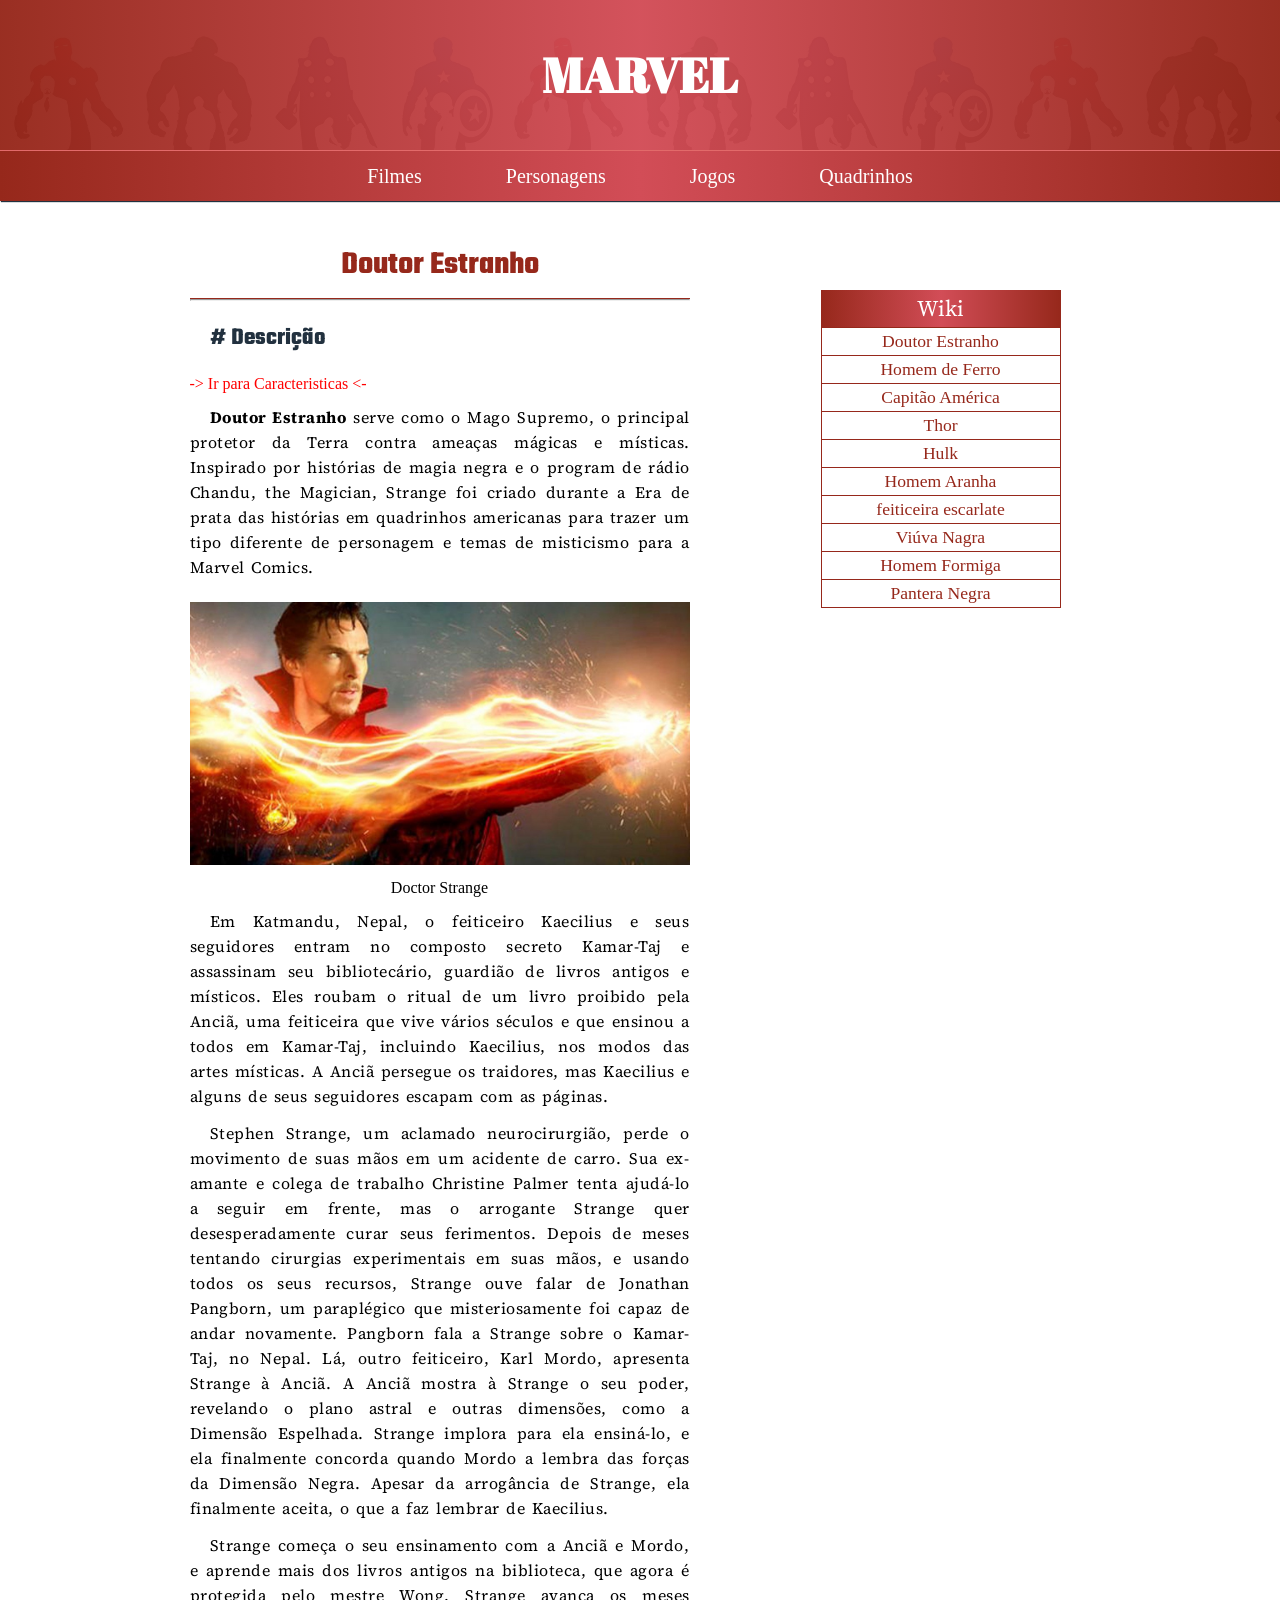
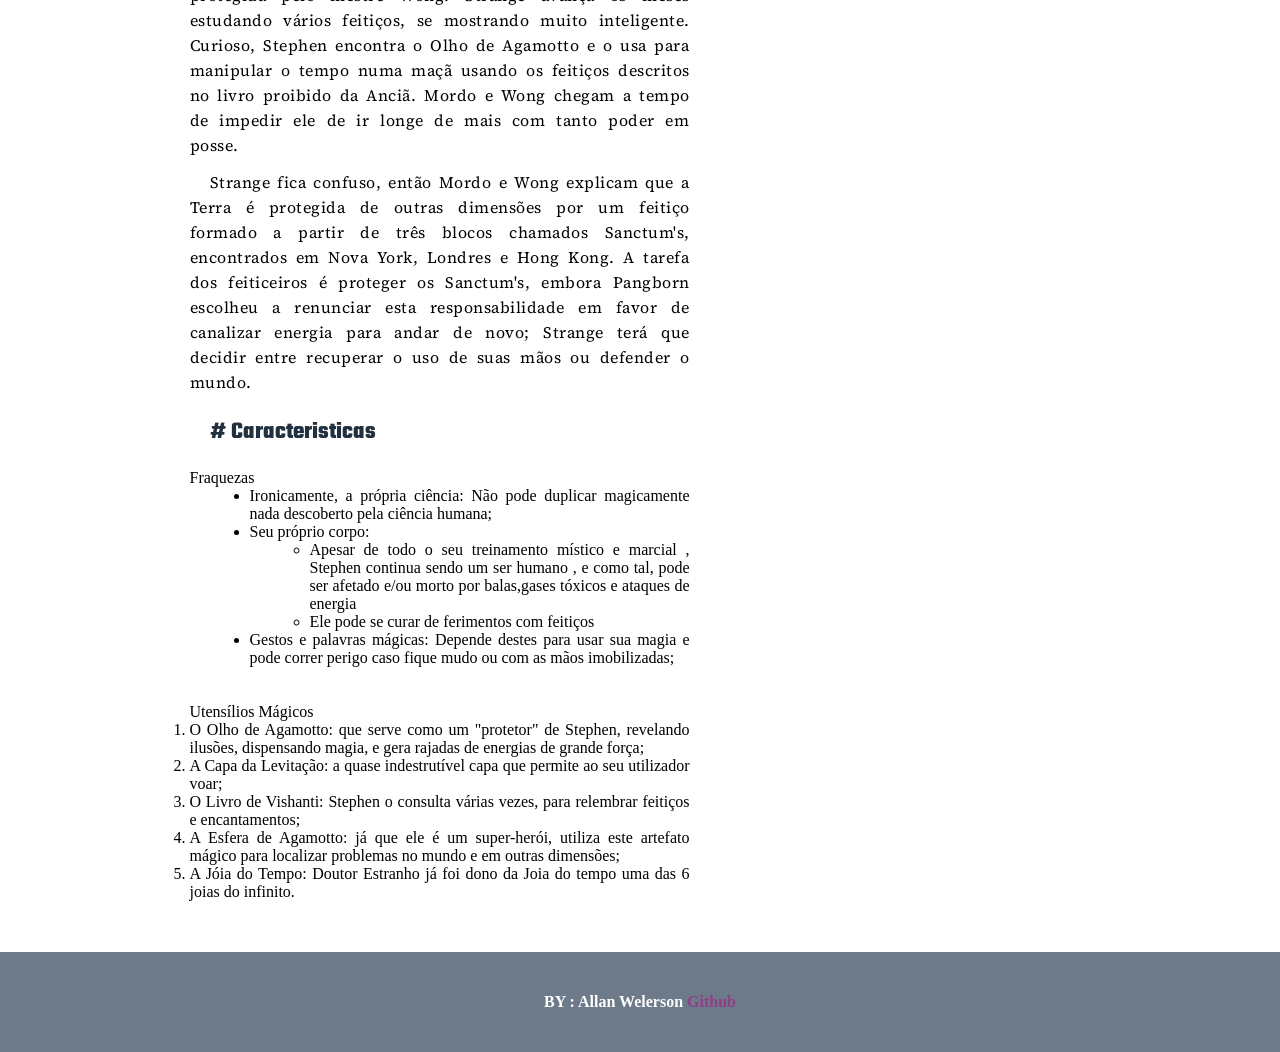
<file: index.html>
<!DOCTYPE html>
<html>
    <head>
        <title>Marvel</title>
        <meta charset="UTF-8">
        <meta name="viewport" content="width=device-width, initial-scale=1.0">
        <link href="css/style.css" rel="stylesheet" type="text/css"/>
    </head>
    <body>
        
        <div class="top">
            
            <div class="banner">Marvel</div>

          
            <div class="menu">
                <ul>
                    <li><a href="#">Filmes</a></li>
                    <li><a href="#">Personagens</a></li>
                    <li><a href="#">Jogos</a></li>
                    <li><a href="#">Quadrinhos</a></li>
                </ul>
            </div>
           
            
        </div>
        
        <div class="middle">
            <div class="content">
                
                <h1>Doutor Estranho</h1>
                
                <hr>
                
                <div class="description">

                    <h2>Descrição</h2> 
                    
                    <a href="#caracteristicas"> -> Ir para Caracteristicas <- </a>
                    
                    <p><strong>Doutor Estranho</strong> serve como o Mago Supremo, o principal protetor da Terra contra ameaças mágicas e místicas. Inspirado por histórias de magia negra e o program de rádio Chandu, the Magician, Strange foi criado durante a Era de prata das histórias em quadrinhos americanas para trazer um tipo diferente de personagem e temas de misticismo para a Marvel Comics.</p>         
                    
                    <figure>
                        <img src="img/doctor-s.jpg" alt="Doctor Strange">
                        <figcaption>Doctor Strange</figcaption>
                    </figure>
                    
                    <div class="text">
                        
                        <p>Em Katmandu, Nepal, o feiticeiro Kaecilius e seus seguidores entram no composto secreto Kamar-Taj e assassinam seu bibliotecário, guardião de livros antigos e místicos. Eles roubam o ritual de um livro proibido pela Anciã, uma feiticeira que vive vários séculos e que ensinou a todos em Kamar-Taj, incluindo Kaecilius, nos modos das artes místicas. A Anciã persegue os traidores, mas Kaecilius e alguns de seus seguidores escapam com as páginas.</p>
                        <p>Stephen Strange, um aclamado neurocirurgião, perde o movimento de suas mãos em um acidente de carro. Sua ex-amante e colega de trabalho Christine Palmer tenta ajudá-lo a seguir em frente, mas o arrogante Strange quer desesperadamente curar seus ferimentos. Depois de meses tentando cirurgias experimentais em suas mãos, e usando todos os seus recursos, Strange ouve falar de Jonathan Pangborn, um paraplégico que misteriosamente foi capaz de andar novamente. Pangborn fala a Strange sobre o Kamar-Taj, no Nepal. Lá, outro feiticeiro, Karl Mordo, apresenta Strange à Anciã. A Anciã mostra à Strange o seu poder, revelando o plano astral e outras dimensões, como a Dimensão Espelhada. Strange implora para ela ensiná-lo, e ela finalmente concorda quando Mordo a lembra das forças da Dimensão Negra. Apesar da arrogância de Strange, ela finalmente aceita, o que a faz lembrar de Kaecilius.</p>
                        <p>Strange começa o seu ensinamento com a Anciã e Mordo, e aprende mais dos livros antigos na biblioteca, que agora é protegida pelo mestre Wong. Strange avança os meses estudando vários feitiços, se mostrando muito inteligente. Curioso, Stephen encontra o Olho de Agamotto e o usa para manipular o tempo numa maçã usando os feitiços descritos no livro proibido da Anciã. Mordo e Wong chegam a tempo de impedir ele de ir longe de mais com tanto poder em posse.</p>
                        <p>Strange fica confuso, então Mordo e Wong explicam que a Terra é protegida de outras dimensões por um feitiço formado a partir de três blocos chamados Sanctum's, encontrados em Nova York, Londres e Hong Kong. A tarefa dos feiticeiros é proteger os Sanctum's, embora Pangborn escolheu a renunciar esta responsabilidade em favor de canalizar energia para andar de novo; Strange terá que decidir entre recuperar o uso de suas mãos ou defender o mundo.</p>
                        
                        
                        
                        

                    </div>
                    
                </div>
                
                <div class="characteristics">

                    <h2 id="caracteristicas">Caracteristicas</h2>
                   
                    <dl>
                        <dt>Fraquezas</dt>
                        <dd>
                            <ul>
                                <li>Ironicamente, a própria ciência: Não pode duplicar magicamente nada descoberto pela ciência humana;</li>
                                <li>Seu próprio corpo:
                                    <ul>
                                        <li>Apesar de todo o seu treinamento místico e marcial , Stephen continua sendo um ser humano , e como tal, pode ser afetado e/ou morto por balas,gases tóxicos e ataques de energia</li>
                                        <li>Ele pode se curar de ferimentos com feitiços</li>
                                    </ul>
                                </li>    
                                <li>Gestos e palavras mágicas: Depende destes para usar sua magia e pode correr perigo caso fique mudo ou com as mãos imobilizadas;</li>
                                
                            </ul>
                        </dd>

                    </dl>
                   

                    <br>
                    <br>

                    <dl>
                        <dt>Utensílios Mágicos</dt>
                        <dd>
                            <ol>
                                <li>O Olho de Agamotto: que serve como um "protetor" de Stephen, revelando ilusões, dispensando magia, e gera rajadas de energias de grande força;</li>
                                <li>A Capa da Levitação: a quase indestrutível capa que permite ao seu utilizador voar;</li>
                                <li>O Livro de Vishanti: Stephen o consulta várias vezes, para relembrar feitiços e encantamentos;</li>
                                <li>A Esfera de Agamotto: já que ele é um super-herói, utiliza este artefato mágico para localizar problemas no mundo e em outras dimensões;</li>
                                <li>A Jóia do Tempo: Doutor Estranho já foi dono da Joia do tempo uma das 6 joias do infinito.</li>

                            </ol>
                        </dd>
                    </dl>

                </div>
                
            </div>
            <div class="second-menu">
                <div class="list-menu">
                    
                    <p>Wiki</p>
                    
                    <ul>
                        <li><a href="https://pt.wikipedia.org/wiki/Doutor_Estranho" target="_blank">Doutor Estranho</a></li>
                        <li><a href="https://pt.wikipedia.org/wiki/Homem_de_Ferro" target="_blank">Homem de Ferro</a></li>
                        <li><a href="https://pt.wikipedia.org/wiki/Capit%C3%A3o_Am%C3%A9rica" target="_blank">Capitão América</a></li>
                        <li><a href="https://pt.wikipedia.org/wiki/Thor" target="_blank">Thor</a></li>
                        <li><a href="https://pt.wikipedia.org/wiki/Hulk" target="_blank">Hulk</a></li>
                        <li><a href="https://pt.wikipedia.org/wiki/Homem-Aranha" target="_blank">Homem Aranha</a></li>
                        <li><a href="https://pt.wikipedia.org/wiki/Feiticeira_Escarlate" target="_blank">feiticeira escarlate</a></li>
                        <li><a href="https://pt.wikipedia.org/wiki/Vi%C3%BAva_Negra_(Marvel_Comics)" target="_blank">Viúva Nagra</a></li>
                        <li><a href="https://pt.wikipedia.org/wiki/Homem-Formiga" target="_blank">Homem Formiga</a></li>
                        <li><a href="https://pt.wikipedia.org/wiki/Pantera_Negra_(Marvel_Comics)" target="_blank">Pantera Negra</a></li>
                     
                    </ul>

                </div>
            </div>
            
            
        </div>
        
        <div class="footer">
            
            <div class="desc">
                BY : Allan Welerson <a href="http://github.com/allanwelerson" target="_blank">Github</a>
            </div>
            
        </div>
        
    </body>
</html>
</file>
<file: css/style.css>
@import url('https://fonts.googleapis.com/css?family=Abril+Fatface');
@import url('https://fonts.googleapis.com/css?family=Source+Serif+Pro');
@import url('https://fonts.googleapis.com/css?family=Teko');

*{
    margin: 0;
    padding: 0;
    
}

/*font-family*/
p{
    font-family: 'Source Serif Pro', serif;
}

h1, h2{
    font-family: 'Teko', sans-serif;
}

.top .banner {
    line-height: 150px;
    height: 150px;
    /*text-align*/
    text-align: center;
    color: white;
    background: linear-gradient(to right, rgba(150, 40, 27, .97)  
    , rgba(210, 77, 87, .97) , rgba(150, 40, 27, .97)), url(../img/vingadores.png);
    font-size: 3em;
    text-transform: uppercase;
    font-weight: bolder;
    font-family: 'Abril Fatface', cursive;  
    
}

.top .menu{
    background: linear-gradient(to right, rgb(150, 40, 27)  , rgb(210, 77, 87) , rgb(150, 40, 27));
    height: 50px;
    line-height: 50px;   
    border-top: 1px solid #e26a6a;
    box-shadow: 1px 1px 1px #22313f;
}

.top .menu ul{
   text-align: center;   
}

.top .menu ul li{
    display: inline; 
    font-size: 20px;
    padding: 10px 40px;
    color: white; 
    transition: .38s ease-in-out ;
}

.top .menu ul li a{
    color: white;
    text-decoration: none;
}
.top .menu ul li:hover{
    background-color: rgb(210, 77, 87) ;
    box-shadow: 1px 1px 1px #96281b;
    text-shadow: 1px 1px 2px black;

    
}

.middle{
    margin-top: 40px;
    display: flex;
    flex-direction: row;
    flex-wrap: wrap;
    justify-content: center;
    text-align: justify;
    
}

.middle .content{
   margin: 1px;
   width: 500px; 
   min-height:500px; 
   
}
.middle .second-menu{
   margin: 1px;
   min-width: 300px;
   
}

.middle .content h1{
    color: #96281b;
    text-align: center;
    padding-bottom: 10px;
    border-bottom: 1px solid #96281b;
}
.middle .content p{
    text-indent: 20px;
    line-height: 25px;
    letter-spacing: .5px;
    word-spacing: 2px;
    margin: 12px 0;
}

.middle .content .description{
    margin: 20px 0;
}

.middle .content h2 {
    margin: 20px;
    color: #22313f;
    
}
.middle .content h2:before{
    content: '# ';
} 

.middle .content .description img{
    width: 100%;
    margin: 10px 0;
}
.middle .content .description figcaption{
    text-align: center;
}

.middle .content .description a{
    text-decoration: none;
    color: red;
}

.middle .content .description a:hover{
    text-decoration: underline;
}

.middle .content .characteristics ul{
    margin-left: 60px;
}

.middle .second-menu .list-menu{
    
    margin: 48px 30px; 
    text-align: center;
    
    
}

.middle .second-menu .list-menu p{
    background: linear-gradient(to right, rgb(150, 40, 27)  , rgb(210, 77, 87) , rgb(150, 40, 27));
    color: white;
    font-size: 1.4em;
    padding: 3px;
    border-bottom: 1px solid #96281b;
}

.middle .second-menu .list-menu ul li {
    list-style: none;    
    font-size: 1.1em;
    padding: 3px;
    border-bottom: 1px solid #96281b;
    border-left: 1px solid #96281b;
    border-right: 1px solid #96281b;   
}

.middle .second-menu .list-menu ul li:hover {
    background-color: rgb(210, 77, 87) ;
    
}

.middle .second-menu .list-menu ul li a{
    text-decoration: none;
    color: #96281b;
}

.middle .second-menu .list-menu ul li:hover a{
    color: white;
}


.footer{
    margin-top: 50px;
    background-color: #6c7a89;
    height: 100px;
    text-align: center;
    line-height: 100px;
    color: white;
    font-weight: bolder;
}
.footer .desc a{
    text-decoration: none;
    color: #913d88;
}
.footer .desc a:hover{
    text-decoration: underline;
}

@media (max-width: 803px){
    .middle .second-menu{
        margin: 1px;
        width: 500px;
   }
}

@media (max-width: 640px){
    .top .menu ul li{
    display: inline; 
    font-size: 18px;
    padding: 10px 8px !important;
    color: white; 
    transition: .38s ease-in-out ;
    }
}

@media (min-width: 1000px) and (orientation: landscape){
    .middle .second-menu{
        margin-left: 100px;        
   }
}
</file>
